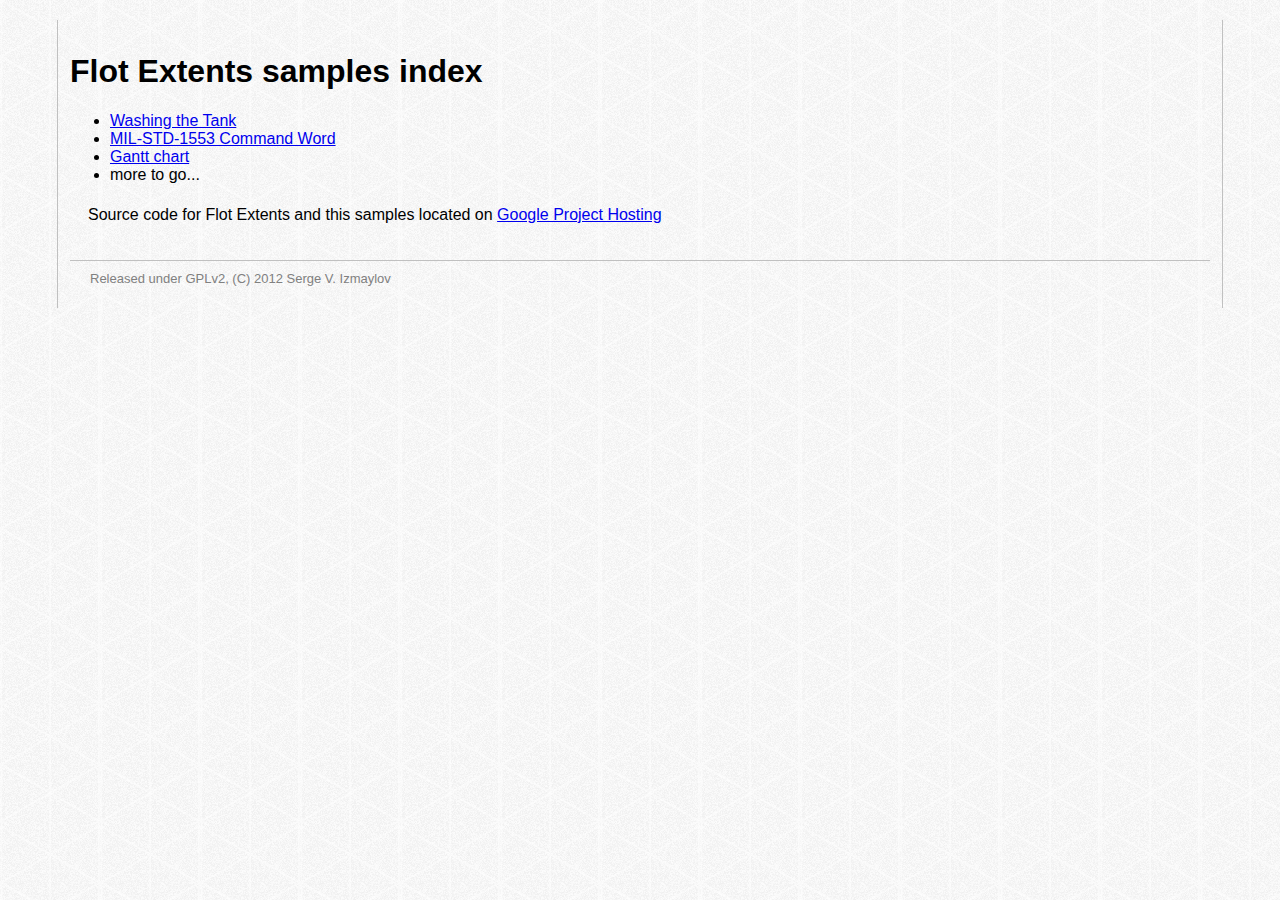
<file: index.htm>
<!DOCTYPE html PUBLIC "-//W3C//DTD XHTML 1.1//EN" "http://www.w3.org/TR/xhtml11/DTD/xhtml11.dtd">
<html xmlns="http://www.w3.org/1999/xhtml" xml:lang="en-US" version="-//W3C//DTD XHTML 1.1//EN" dir="ltr">
<head>
    <meta http-equiv="Content-Type" content="text/html; charset=utf-8">
    <title>Flot Extents samples</title>
    <link href="css/samples.css" rel="stylesheet" type="text/css">
</head>
<body><div id="page-content">
    <h1>Flot Extents samples index</h1>

    <ul>
        <li>
            <a href="example-washing-tank-extents.htm">Washing the Tank</a>
        </li>
        <li>
            <a href="example-mil-std-1553.htm">MIL-STD-1553 Command Word</a>
        </li>
        <li>
            <a href="example-gantt-chart.htm">Gantt chart</a>
        </li>
        <li>
            more to go...
        </li>
    </ul>
    <p>
        Source code for Flot Extents and this samples located on
        <a href="http://code.google.com/p/flot-extents/">Google Project Hosting</a>
    </p>
    <div class="cr_footer">Released under GPLv2, (C) 2012 Serge V. Izmaylov</div>
</div></body>
</html>
</file>
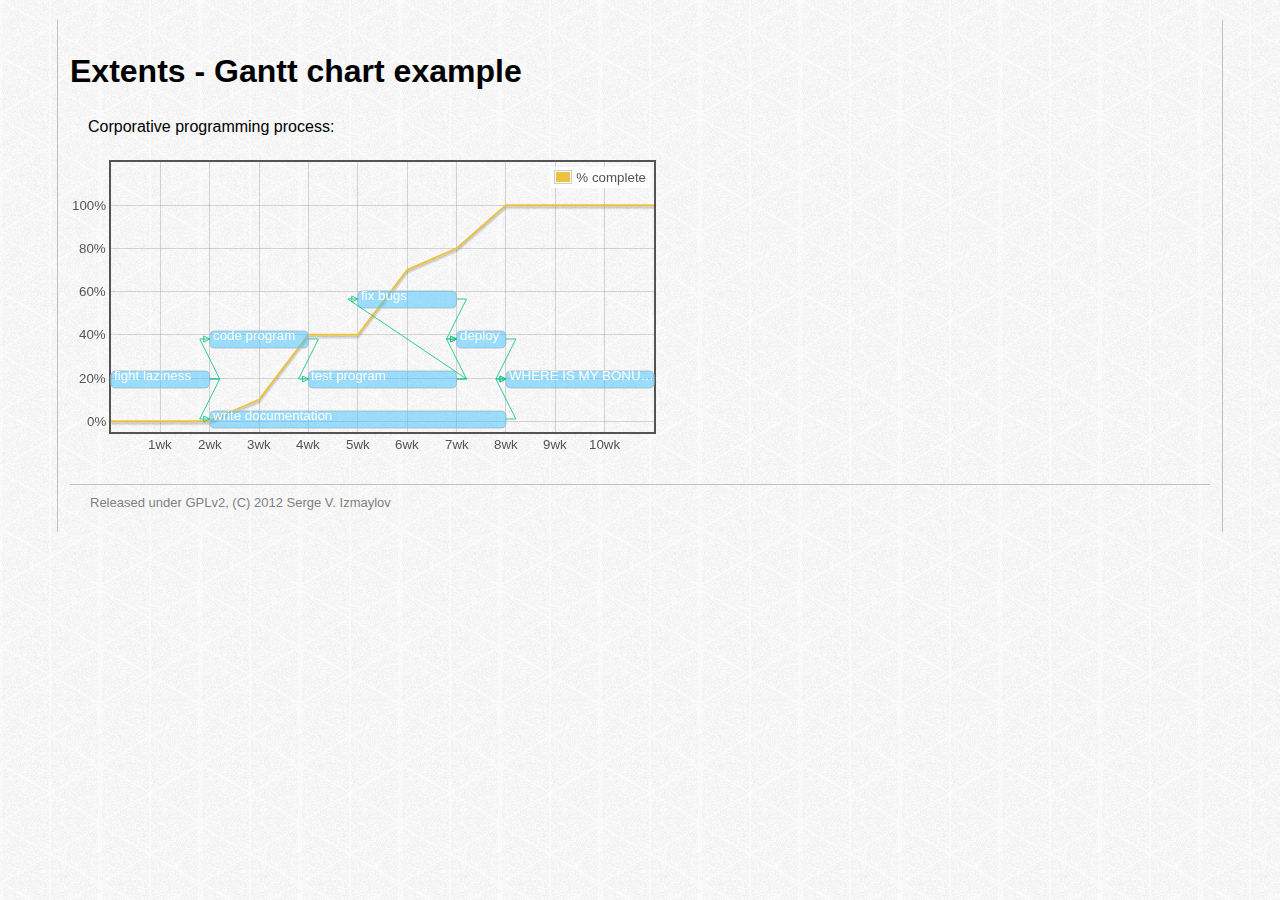
<file: example-gantt-chart.htm>
<!DOCTYPE HTML PUBLIC "-//W3C//DTD HTML 4.01 Transitional//EN" "http://www.w3.org/TR/html4/loose.dtd">
<html><head>
    <meta http-equiv="Content-Type" content="text/html; charset=utf-8">
    <title>Extents - Gantt chart example</title>
    <link href="css/samples.css" rel="stylesheet" type="text/css">
    <!--[if IE]><script language="javascript" type="text/javascript" src="js/excanvas.min.js"></script><![endif]-->
    <script language="javascript" type="text/javascript" src="js/jquery.min.js"></script>
    <script language="javascript" type="text/javascript" src="js/jquery.flot.min.js"></script>
    <script language="javascript" type="text/javascript" src="js/jquery.flot.extents.js"></script>
</head><body><div id="page-content">
    <h1>Extents - Gantt chart example</h1>

    <p>Corporative programming process:</p>

    <div id="placeholder" style="width:600px;height:300px;position:relative;"></div>

    <div class="cr_footer">Released under GPLv2, (C) 2012 Serge V. Izmaylov</div>
</div>
<script type="text/javascript">
$(function () {
    var d1 = {
                label: "% complete",
                data: [[0, 0], [2, 0], [3, 10], [4, 40], [5, 40], [6, 70], [7, 80], [8, 100], [11, 100]]
    };
    var d2 = {
        extents: { show: true, barVAlign: "bottom", rows: 4, rowHeight: 40, barVAlign: "bottom" },
        data: [],
        extentdata: [
            {label: 'fight laziness', start: 0, end: 2, row: 1},
            {label: 'write documentation', start: 2, end: 8, depends: [0], row: 0},
            {label: 'code program', start: 2, end: 4, depends: [0], row: 2},
            {label: 'test program', start: 4, end: 7, depends: [2], row: 1},
            {label: 'fix bugs', start: 5, end: 7, depends: [3], row: 3},
            {label: 'deploy', start: 7, end: 8, depends: [3, 4], row: 2},
            {label: 'WHERE IS MY BONUS?!', start: 8, end: 11, depends: [1, 5], row: 1}
        ]
    };

    $.plot($("#placeholder"), [ d1, d2 ], {
        xaxis: { min: 0, max: 11, tickFormatter: function (t) { return t.toString() + "wk"; }, ticks: [1, 2, 3, 4, 5, 6, 7, 8, 9, 10] },
        yaxis: { min: -5, max: 120, tickFormatter: function (v) { return v.toString() + "%"; }, ticks: [0, 20, 40, 60, 80, 100] }
    });
});
</script></body></html>
</file>
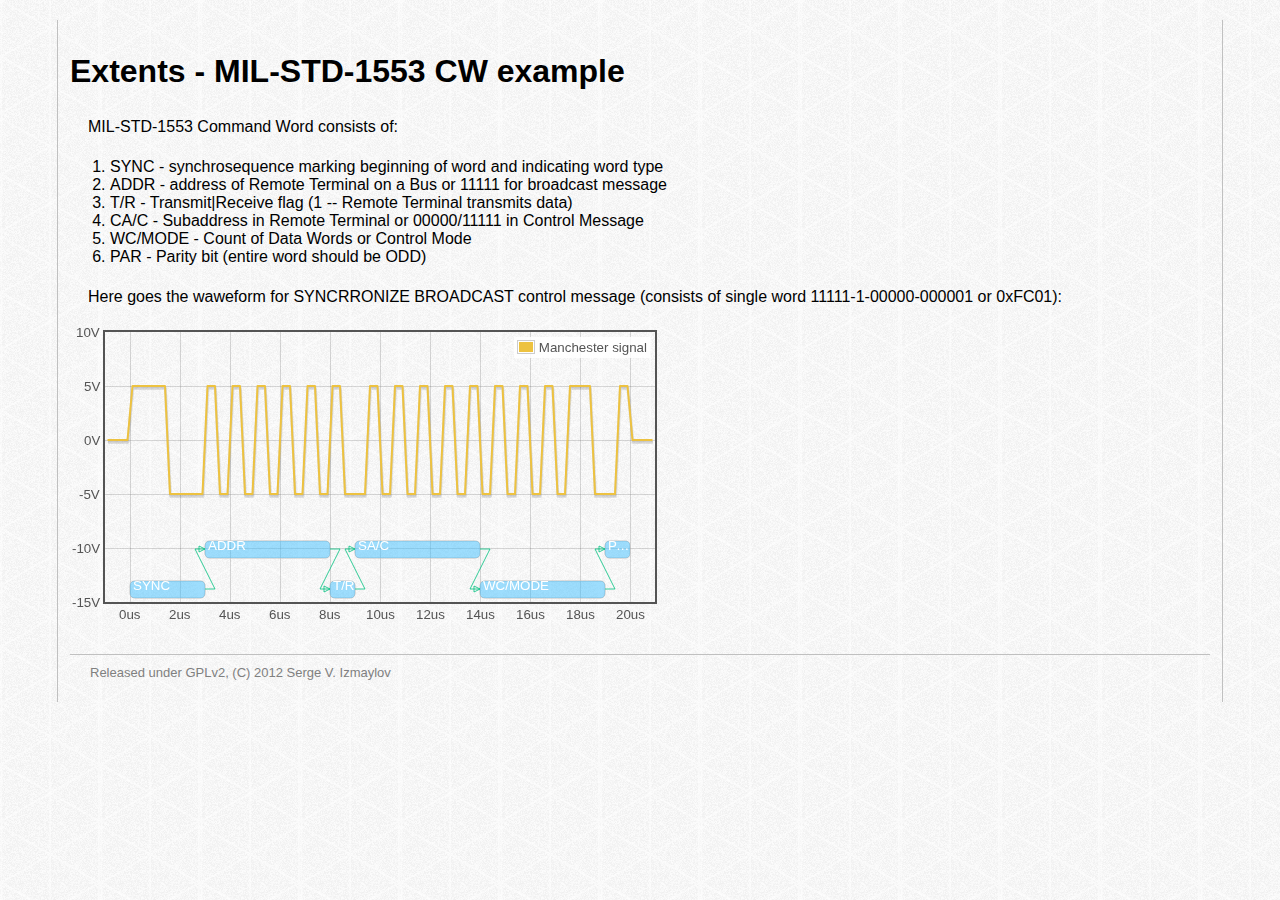
<file: example-mil-std-1553.htm>
<!DOCTYPE HTML PUBLIC "-//W3C//DTD HTML 4.01 Transitional//EN" "http://www.w3.org/TR/html4/loose.dtd">
<html><head>
    <meta http-equiv="Content-Type" content="text/html; charset=utf-8">
    <title>Extents - MIL-STD-1553 Command Word example</title>
    <link href="css/samples.css" rel="stylesheet" type="text/css">
    <!--[if IE]><script language="javascript" type="text/javascript" src="js/excanvas.min.js"></script><![endif]-->
    <script language="javascript" type="text/javascript" src="js/jquery.min.js"></script>
    <script language="javascript" type="text/javascript" src="js/jquery.flot.min.js"></script>
    <script language="javascript" type="text/javascript" src="js/jquery.flot.extents.js"></script>
</head><body><div id="page-content">
    <h1>Extents - MIL-STD-1553 CW example</h1>

    <p>MIL-STD-1553 Command Word consists of:</p>
    <ol>
        <li>SYNC - synchrosequence marking beginning of word and indicating word type</li>
        <li>ADDR - address of Remote Terminal on a Bus or 11111 for broadcast message</li>
        <li>T/R - Transmit|Receive flag (1 -- Remote Terminal transmits data)</li>
        <li>CA/C - Subaddress in Remote Terminal or 00000/11111 in Control Message</li>
        <li>WC/MODE - Count of Data Words or Control Mode</li>
        <li>PAR - Parity bit (entire word should be ODD)</li>
    </ol>
    <p>Here goes the waweform for SYNCRRONIZE BROADCAST control message (consists of single
       word 11111-1-00000-000001 or 0xFC01):</p>

    <div id="placeholder" style="width:600px;height:300px;position:relative;"></div>

    <div class="cr_footer">Released under GPLv2, (C) 2012 Serge V. Izmaylov</div>
</div>
<script type="text/javascript">
$(function () {
    var d1 = {
                label: "Manchester signal",
                data: [
                    // inactive line
                    [-0.9, 0], [-0.1, 0],
                    // SYNC
                    [0.1, 5], [0.4, 5], [0.6, 5], [0.9, 5],
                    [1.1, 5], [1.4, 5], [1.6, -5], [1.9, -5],
                    [2.1, -5], [2.4, -5], [2.6, -5], [2.9, -5],
                    // ADDR
                    [3.1, 5], [3.4, 5], [3.6, -5], [3.9, -5],
                    [4.1, 5], [4.4, 5], [4.6, -5], [4.9, -5],
                    [5.1, 5], [5.4, 5], [5.6, -5], [5.9, -5],
                    [6.1, 5], [6.4, 5], [6.6, -5], [6.9, -5],
                    [7.1, 5], [7.4, 5], [7.6, -5], [7.9, -5],
                    // T/R
                    [8.1, 5], [8.4, 5], [8.6, -5], [8.9, -5],
                    // SA/C
                    [9.1, -5], [9.4, -5], [9.6, 5], [9.9, 5],
                    [10.1, -5], [10.4, -5], [10.6, 5], [10.9, 5],
                    [11.1, -5], [11.4, -5], [11.6, 5], [11.9, 5],
                    [12.1, -5], [12.4, -5], [12.6, 5], [12.9, 5],
                    [13.1, -5], [13.4, -5], [13.6, 5], [13.9, 5],
                    // WC/MODE
                    [14.1, -5], [14.4, -5], [14.6, 5], [14.9, 5],
                    [15.1, -5], [15.4, -5], [15.6, 5], [15.9, 5],
                    [16.1, -5], [16.4, -5], [16.6, 5], [16.9, 5],
                    [17.1, -5], [17.4, -5], [17.6, 5], [17.9, 5],
                    [18.1, 5], [18.4, 5], [18.6, -5], [18.9, -5],
                    // PAR
                    [19.1, -5], [19.4, -5], [19.6, 5], [19.9, 5],
                    // inactive line
                    [20.1, 0], [20.9, 0]
                ]
    };
    var d2 = {extents: { show: true, barVAlign: "top", rows: 2, rowHeight: 40, barVAlign: "bottom" }, data: [], extentdata: [
        {label: 'SYNC', start: 0.0, end: 3.0},
        {label: 'ADDR', start: 3.0, end: 8.0, depends: [0]},
        {label: 'T/R', start: 8.0, end: 9.0, depends: [1]},
        {label: 'SA/C', start: 9.0, end: 14.0, depends: [2]},
        {label: 'WC/MODE', start: 14.0, end: 19.0, depends: [3]},
        {label: 'PAR', start: 19.0, end: 20.0, depends: [4]}
    ]};

    $.plot($("#placeholder"), [ d1, d2 ], {
        xaxis: { min: -1, max: 21, tickFormatter: function (t) { return t.toString() + "us"; }, ticks: [0, 2, 4, 6, 8, 10, 12, 14, 16, 18, 20] },
        yaxis: { min: -15, max: 10, tickFormatter: function (v) { return v.toString() + "V"; } }
    });
});
</script></body></html>
</file>
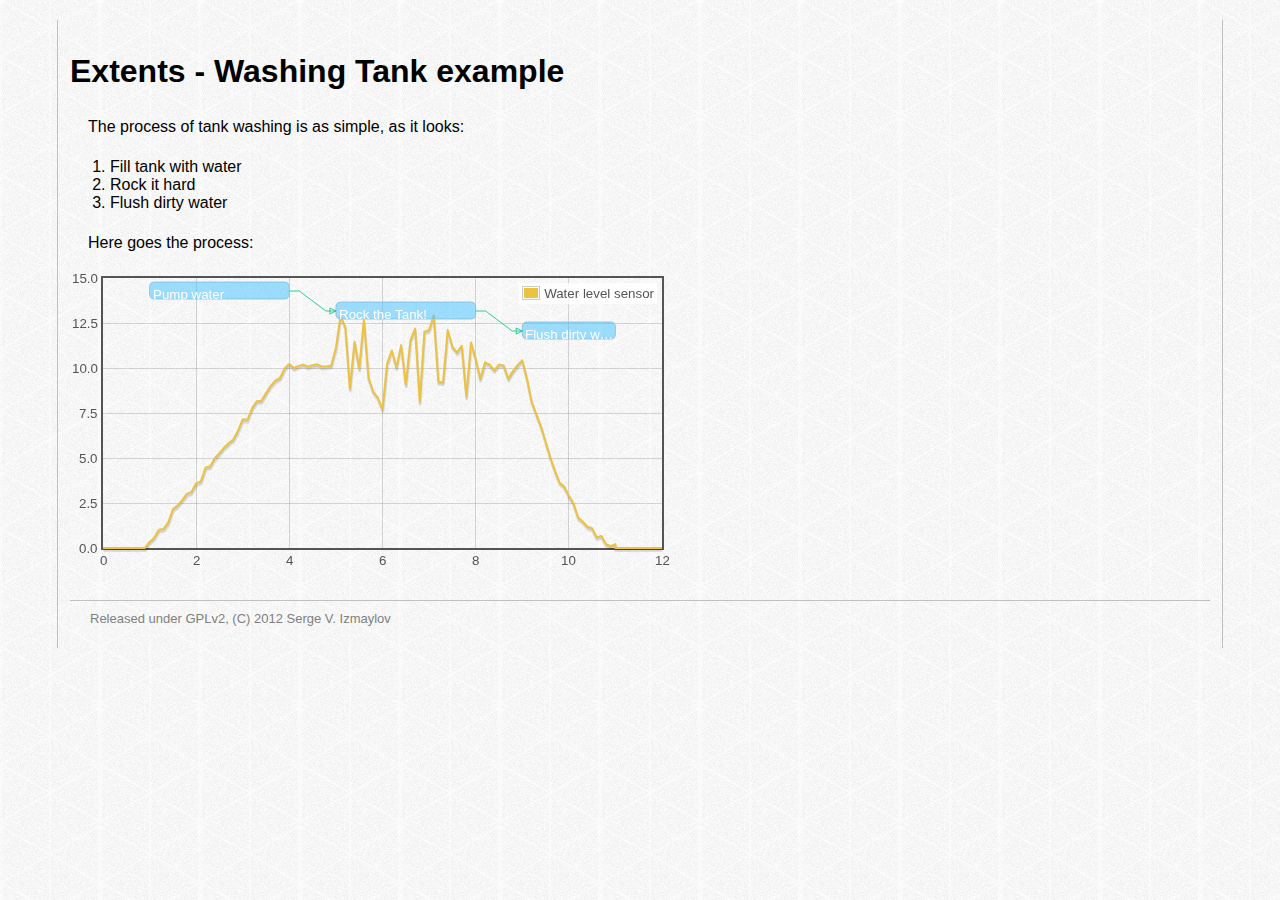
<file: example-washing-tank-extents.htm>
<!DOCTYPE HTML PUBLIC "-//W3C//DTD HTML 4.01 Transitional//EN" "http://www.w3.org/TR/html4/loose.dtd">
<html><head>
    <meta http-equiv="Content-Type" content="text/html; charset=utf-8">
    <title>Extents - Washing Tank example</title>
    <link href="css/samples.css" rel="stylesheet" type="text/css">
    <!--[if IE]><script language="javascript" type="text/javascript" src="js/excanvas.min.js"></script><![endif]-->
    <script language="javascript" type="text/javascript" src="js/jquery.min.js"></script>
    <script language="javascript" type="text/javascript" src="js/jquery.flot.min.js"></script>
    <script language="javascript" type="text/javascript" src="js/jquery.flot.extents.js"></script>
</head><body><div id="page-content">
    <h1>Extents - Washing Tank example</h1>

    <p>The process of tank washing is as simple, as it looks:</p>
    <ol>
        <li>Fill tank with water</li>
        <li>Rock it hard</li>
        <li>Flush dirty water</li>
    </ol>
    <p>Here goes the process:</p>

    <div id="placeholder" style="width:600px;height:300px;position:relative;"></div>

    <div class="cr_footer">Released under GPLv2, (C) 2012 Serge V. Izmaylov</div>
</div>
<script type="text/javascript">
$(function () {
    var d1 = {label: "Water level sensor", data: [[0.000000,0.000000],[0.100000,0.000000],[0.200000,0.000000],[0.300000,0.000000],[0.400000,0.000000],[0.500000,0.000000],[0.600000,0.000000],[0.700000,0.000000],[0.800000,0.000000],[0.900000,0.000000],[1.000000,0.335037],[1.100000,0.571203],[1.200000,1.013529],[1.300000,1.059357],[1.400000,1.410924],[1.500000,2.149897],[1.600000,2.352768],[1.700000,2.665548],[1.800000,3.004115],[1.900000,3.117783],[2.000000,3.591924],[2.100000,3.697779],[2.200000,4.457596],[2.300000,4.542730],[2.400000,4.986582],[2.500000,5.261505],[2.600000,5.587987],[2.700000,5.825770],[2.800000,6.031113],[2.900000,6.531164],[3.000000,7.149623],[3.100000,7.121155],[3.200000,7.761159],[3.300000,8.154948],[3.400000,8.182541],[3.500000,8.604848],[3.600000,9.010325],[3.700000,9.297363],[3.800000,9.447393],[3.900000,9.982493],[4.000000,10.224503],[4.100000,10.000870],[4.200000,10.116814],[4.300000,10.188583],[4.400000,10.075172],[4.500000,10.152542],[4.600000,10.205482],[4.700000,10.077126],[4.800000,10.088966],[4.900000,10.143723],[5.000000,11.124817],[5.100000,12.890320],[5.200000,12.280945],[5.300000,8.857056],[5.400000,11.455872],[5.500000,9.964294],[5.600000,12.666565],[5.700000,9.451965],[5.800000,8.693726],[5.900000,8.350403],[6.000000,7.704956],[6.100000,10.259460],[6.200000,10.968262],[6.300000,10.041382],[6.400000,11.271484],[6.500000,9.089966],[6.600000,11.538818],[6.700000,12.188293],[6.800000,8.127563],[6.900000,12.017822],[7.000000,12.106262],[7.100000,12.913025],[7.200000,9.230774],[7.300000,9.200928],[7.400000,12.106628],[7.500000,11.180298],[7.600000,10.869202],[7.700000,11.226624],[7.800000,8.421265],[7.900000,11.415771],[8.000000,10.519348],[8.100000,9.391174],[8.200000,10.314331],[8.300000,10.185791],[8.400000,9.878296],[8.500000,10.191467],[8.600000,10.145020],[8.700000,9.409241],[8.800000,9.830750],[8.900000,10.156738],[9.000000,10.426758],[9.100000,9.418005],[9.200000,8.131937],[9.300000,7.453424],[9.400000,6.770224],[9.500000,5.912888],[9.600000,5.045020],[9.700000,4.300089],[9.800000,3.635202],[9.900000,3.415015],[10.000000,2.911835],[10.100000,2.487265],[10.200000,1.689081],[10.300000,1.472131],[10.400000,1.189017],[10.500000,1.095551],[10.600000,0.588782],[10.700000,0.667566],[10.800000,0.214716],[10.900000,0.095999],[11.000000,0.214310],[11.000000,0.000000],[11.100000,0.000000],[11.200000,0.000000],[11.300000,0.000000],[11.400000,0.000000],[11.500000,0.000000],[11.600000,0.000000],[11.700000,0.000000],[11.800000,0.000000],[11.900000,0.000000],[12.000000,0.000000]]};
    var d2 = {extents: { show: true }, data: [], extentdata: [
        {label: 'Pump water', start: 1.0, end: 4.0},
        {label: 'Rock the Tank!', start: 5.0, end: 8.0, depends: [0]},
        {label: 'Flush dirty water', start: 9.0, end: 11.0, depends: [1]},
    ]};

    $.plot($("#placeholder"), [ d1, d2 ]);
});
</script></body></html>
</file>
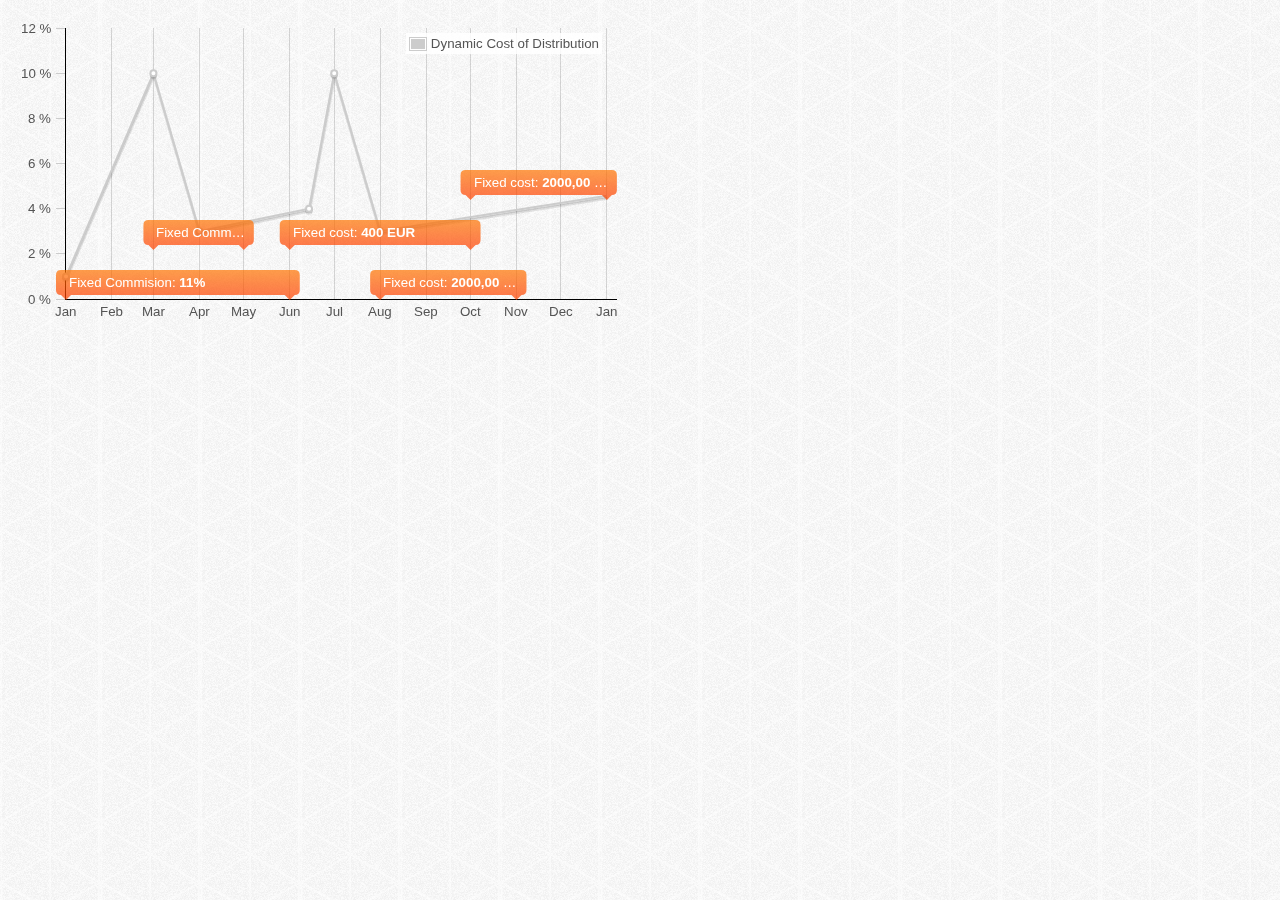
<file: gantChart-flot.htm>
<!DOCTYPE HTML PUBLIC "-//W3C//DTD HTML 4.01 Transitional//EN" "http://www.w3.org/TR/html4/loose.dtd">
<html>

<head>
    <meta http-equiv="Content-Type" content="text/html; charset=utf-8">
    <title>Extents - Washing Tank example</title>
    <link href="css/samples.css" rel="stylesheet" type="text/css">
    <!--[if IE]><script language="javascript" type="text/javascript" src="js/excanvas.min.js"></script><![endif]-->
    <script language="javascript" type="text/javascript" src="js/jquery.min.js"></script>
    <script language="javascript" type="text/javascript" src="js/jquery.flot.min.js"></script>
    <script language="javascript" type="text/javascript" src="js/jquery.flot.time.min.js"></script>
    <script language="javascript" type="text/javascript" src="js/jquery.flot.extents.js"></script>
</head>

<body>
        <div id="placeholder" style="width:600px;height:300px;position:relative;"></div>
    <script type="text/javascript">
        $(function() {
		
            var extentsSeriesData = [{
                label: 'Fixed Commision: <b>11%</b>',
                start: new Date(2014, 0, 1),
                end: new Date(2014, 5, 1),
				id: 0
            }, {
                label: 'Fixed Commision: <b>15%</b>',
                start: new Date(2014, 2, 1),
                end: new Date(2014, 4, 1),
				id: 1
            },{
                label: 'Fixed cost: <b>400 EUR</b>',
                start: new Date(2014, 5, 1),
                end: new Date(2014, 9, 1),
				id: 2
            },  {
                label: 'Fixed cost: <b>2000,00 EUR</b> per month',
                start: new Date(2014, 7, 1),
                end: new Date(2014, 10, 1),
				id: 3
            }, {
                label: 'Fixed cost: <b>2000,00 EUR</b> per month',
                start: new Date(2014, 9, 1),
                end: new Date(2014, 12, 1),
				id: 4,
				expandBar: 0
            }];
			
            var lineSeriesData = [
                [new Date(2014, 0, 1), 1,{additional: 'data'}],
                [new Date(2014, 2, 1), 10],
                [new Date(2014, 3, 1), 3],
                [new Date(2014, 5, 14), 4],
                [new Date(2014, 6, 1), 10],
                [new Date(2014, 7, 1), 3],
                [new Date(2015, 11, 1), 8]
            ];

            var lineSeries = {
                label: "Dynamic Cost of Distribution",
                points: {
                    show: true
                },
                lines: {
					show: true
                },
                color: "#ccc",
                data: lineSeriesData
            };
			
			/*var extentsSeriesRealFillData = [];
			$.each(extentsSeriesData, function(){
				extentsSeriesRealFillData.push([this.start + " - " + this.end,this.label]);
			});*/
			
			var extentsData = $.map(extentsSeriesData, function(value, index) {
			  return [[value.start,value.end,value.label]];
			});
			
            var extentsSeries = {
				data: [],//extentsData,
                extents: {
                    show: true,
                    barVAlign: 'bottom',
					barHeight : 25,
					rowHeight : 50,
                    fillColor: {
						topColor: "rgba(255,116,0,0.7)",
						bottomColor: "rgba(255,68,0,0.7)"
					},
					color: 'transparent',
					expandBar: 10,
					barWithPointers: true,
					rows: 0
                },
				lines: {show: false},
				tooltip: {show: false},
                extentdata: extentsSeriesData
            };
			
			var tooltipHandling = function(flot,$tooltipEl){
			
			};

            var optionsGlobal = {
				/*tooltip: true,
				tooltipOpts: {
					content: "%s: %y %</br> Date: %x",
					onHover: tooltipHandling
				},*/
                xaxis: {
                    mode: "time",
					ticks: 12,
                    minTickSize: [1, "month"],
                    min: (new Date(2014, 0, 1)).getTime(),
                    max: (new Date(2015, 0, 1,2)).getTime()
                },
				yaxis: {
					tickColor : '#ccc',
					color : 'transparent',
					tickLength : 10,
					tickFormatter : function(value){ return value + ' %'}
				},
				grid : {
					borderWidth: {'left': 1, 'top': 0, 'bottom': 1, 'right': 10},
					borderColor: {'left': "black", 'top': "transparent", 'bottom': "black", 'right': "transparent"},
					hoverable: true,
					clickable: true
				},
                lines: {
					show: true
                },
				extents: {
                    show: true
				}
            };
			

            var myFlot = $.plot($("#placeholder"), [lineSeries, extentsSeries], optionsGlobal);
			
			var highlighted = null;
			var clickedBy = null;
			$("#placeholder").bind("plotclick", function (event, pos, item, extents) {
				console.log(item);
				if (item) {
					//$("#clickdata").text(" - click point " + item.dataIndex + " in " + item.series.label);
					if(extents){
						myFlot.highlightExtent(item.series, item.dataIndex);
					} else{
						myFlot.highlight(item.series, item.datapoint);
					}
					highlighted = item;
					clickedBy = extents;
				} else if(clickedBy==extents){
					myFlot.unhighlight();
					myFlot.unhighlightExtents();
					highlighted = null;
				}
			});
			
			var previousPoint = null;
			var setBy = null;
			$("#placeholder").on('mousemove','.extentLabel',function(e){
				$("#placeholder").find('canvas').trigger('mousemove',e);//[{pageX: e.clientX, pageY: e.clientY},{dataIndex : parseInt(this.getAttribute('id'))},true]);
			});
			
			$("#placeholder").on('click','.extentLabel',function(e){
				$("#placeholder").find('canvas').trigger('click',e);//[{pageX: e.clientX, pageY: e.clientY},{dataIndex : parseInt(this.getAttribute('id'))},true]);
			});
			
			//handleExtentsTooltip
			function handleExtentsTooltip(pos,item){
				var y = extentsData[item.dataIndex][2];
				showTooltip(pos.pageX, pos.pageY, extentsData[item.dataIndex][0].toDateString() + ' - ' + extentsData[item.dataIndex][1].toDateString() + "</br>" + y );
			}
			
			//handleLineTooltip
			function handleLineTooltip(pos,item){
				var x = item.datapoint[0].toFixed(0),
					y = item.series.data[item.dataIndex][1];
				showTooltip(pos.pageX, pos.pageY, item.series.data[item.dataIndex][0].toDateString() + "</br>" + y );
			}
			
			$("#placeholder").bind("plothover", function (event, pos, item, extents) {
				if (item) {
					if (previousPoint != item.dataIndex) {
						previousPoint = item.dataIndex;
						setBy = extents;
						$("#tooltip").remove();
						if (extents){
							handleExtentsTooltip(pos,item);
						} else {
							handleLineTooltip(pos,item);
						}
						myFlot.unhighlight();
						highlighted = null;
					} else if(!highlighted){ 
						$("#tooltip").css({
							top: pos.pageY + 5,
							left: pos.pageX + 5
					})}
				} else if (highlighted==null && setBy==extents){
					$("#tooltip").remove();
					previousPoint = null;
				}
			});
			
			function showTooltip(x, y, contents) {
				$('<div id="tooltip">' + contents + '</div>').css({
					position: 'absolute',
					display: 'none',
					top: y + 5,
					left: x + 5,
					border: '1px solid #fdd',
					padding: '2px',
					'background-color': '#fee'
				}).appendTo("body").fadeIn(200);
			}
        });
    </script>
</body>

</html>
</file>
<file: css/samples.css>
body {
    position: relative;
    font-family: helvetica,arial,serif;
    text-align: center;
    margin: 0;
    padding: 0;
}
#page-content {
    text-align: left;
    width: 1140px;
    margin-left: auto;
    margin-right: auto;
    padding: 12px;
    border-left: solid 1px silver;
    border-right: solid 1px silver;
}

#tooltip{
	text-align: left;
}

.extentLabel{
	white-space: nowrap;
	overflow: hidden;
	text-overflow: ellipsis;
	line-height: 25px;
	text-align: left;
	color: white;
}

body {
	background-image: url(../img/pattern.png);
	padding: 20px;
}

.bar {
    border: solid 1px silver;
    position: relative;
    display: block;
    clear: both;
    height: 64px;
    scroll: auto;
    overflow: auto;
}
p, pre {
    margin: 12px;
    padding: 6px;
}
pre.console {
    border: solid 1px silver;
}
pre.code {
    border: solid 1px silver;
    background: rgb(208, 208, 208);
}
pre.result {
    border: solid 1px silver;
    position: relative;
    height: 64px;
    scroll: auto;
    overflow: auto;
    font-size: smaller;
    padding-top: 30px;
    clear: both;
}
pre.request, pre.response {
    border: solid 1px silver;
    position: relative;
    width: 45%;
    height: 200px;
    max-height: 500px;
    scroll: auto;
    overflow: auto;
    font-size: smaller;
    padding-top: 30px;
}
pre.request {
    float: left;
    clear: left;
}
pre.response {
    float: right;
    clear: right;
}
pre.request h3, pre.response h3, pre.result h3 {
    position: absolute;
    left: 0;
    top: 0;
    margin: 0;
    padding: 0;
    text-indent: 12px;
    line-height: 24px;
    height: 27px;
    border-bottom: solid 1px silver;
    background: rgb(224, 224, 224);
    display: block;
    width: 100%;
    z-order: 5;
}
span.return {
    font-weight: bold;
    margin: 12px 20px;
    display: block;
    text-overflow: ellipsis
}
div.cr_footer {
    margin: 30px 0 0 0;
    padding: 10px 20px;
    font-size: small;
    color: grey;
    border-top: solid 1px silver;
    clear: both;
}
</file>
